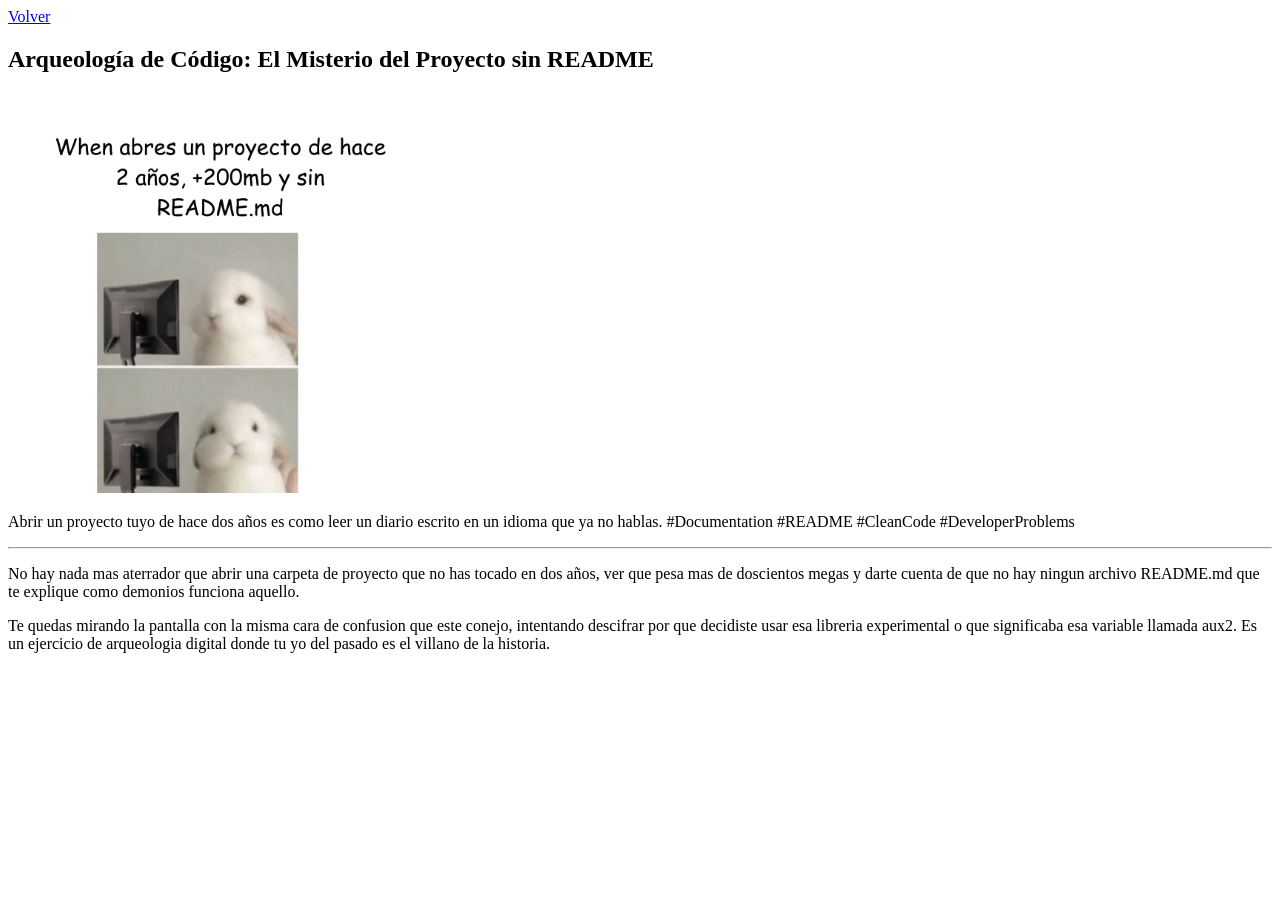
<file: posts/arqueologia-codigo-sin-readme/index.html>
<!DOCTYPE html><html lang="es"> <head><meta charset="utf-8"><title>Arqueología de Código: El Misterio del Proyecto sin README</title></head> <body> <a href="/">Volver</a> <article> <h1>Arqueología de Código: El Misterio del Proyecto sin README</h1> <img src="/images/content/sin-documentacion.png" alt="Un conejo blanco mirando con mucha confusion un monitor despues de abrir un proyecto antiguo sin documentacion." style="max-width: 400px;"> <p>Abrir un proyecto tuyo de hace dos años es como leer un diario escrito en un idioma que ya no hablas. #Documentation #README #CleanCode #DeveloperProblems</p> <hr> <p>No hay nada mas aterrador que abrir una carpeta de proyecto que no has tocado en dos años, ver que pesa mas de doscientos megas y darte cuenta de que no hay ningun archivo README.md que te explique como demonios funciona aquello.</p>
<p>Te quedas mirando la pantalla con la misma cara de confusion que este conejo, intentando descifrar por que decidiste usar esa libreria experimental o que significaba esa variable llamada aux2. Es un ejercicio de arqueologia digital donde tu yo del pasado es el villano de la historia.</p> </article> </body></html>
</file>
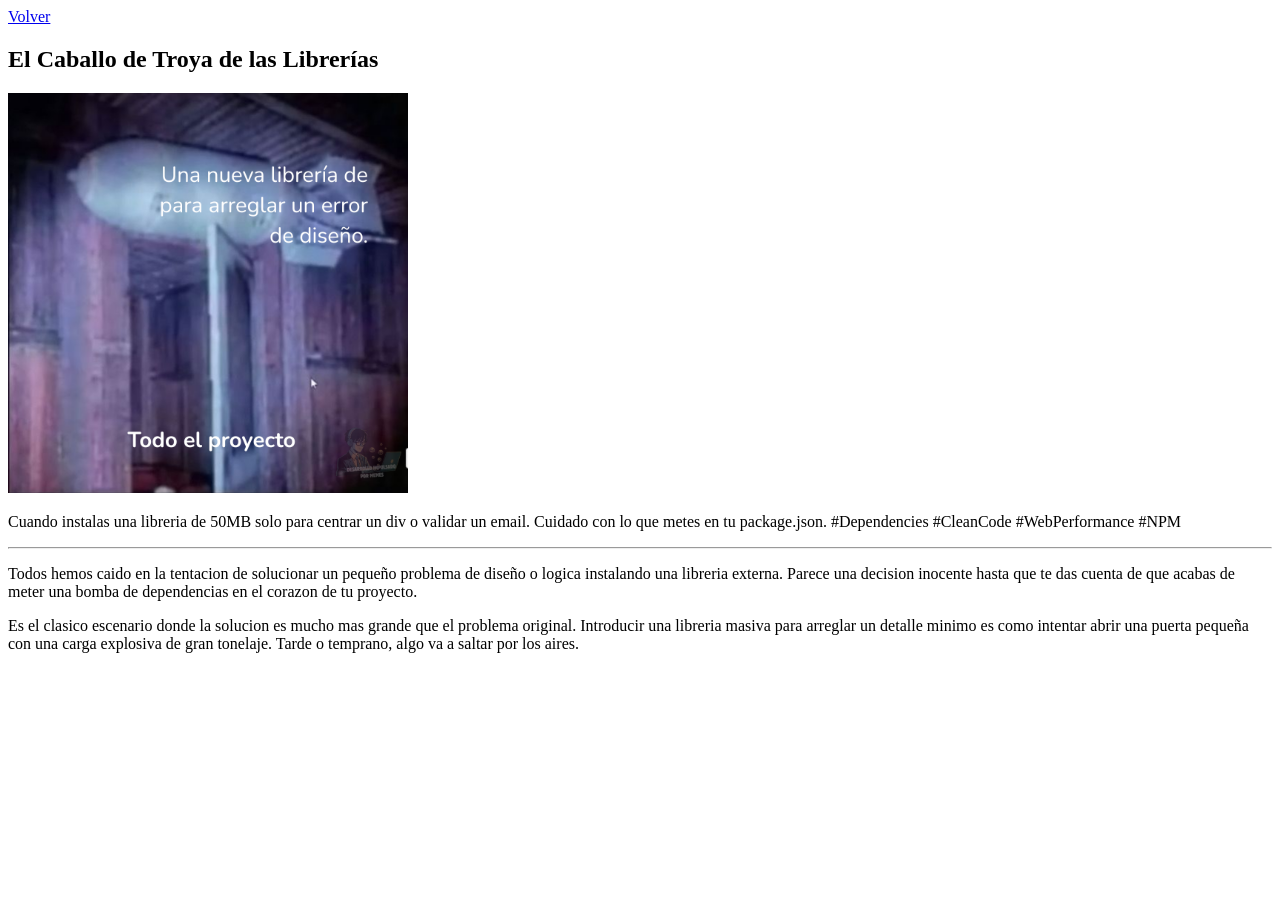
<file: posts/caballo-troya-librerias/index.html>
<!DOCTYPE html><html lang="es"> <head><meta charset="utf-8"><title>El Caballo de Troya de las Librerías</title></head> <body> <a href="/">Volver</a> <article> <h1>El Caballo de Troya de las Librerías</h1> <img src="/images/content/kabum-kabum.png" alt="Una bomba enorme colgada sobre una puerta de madera muy pequeña, con texto que indica que la bomba es una nueva libreria y la puerta es todo el proyecto." style="max-width: 400px;"> <p>Cuando instalas una libreria de 50MB solo para centrar un div o validar un email. Cuidado con lo que metes en tu package.json. #Dependencies #CleanCode #WebPerformance #NPM</p> <hr> <p>Todos hemos caido en la tentacion de solucionar un pequeño problema de diseño o logica instalando una libreria externa. Parece una decision inocente hasta que te das cuenta de que acabas de meter una bomba de dependencias en el corazon de tu proyecto.</p>
<p>Es el clasico escenario donde la solucion es mucho mas grande que el problema original. Introducir una libreria masiva para arreglar un detalle minimo es como intentar abrir una puerta pequeña con una carga explosiva de gran tonelaje. Tarde o temprano, algo va a saltar por los aires.</p> </article> </body></html>
</file>
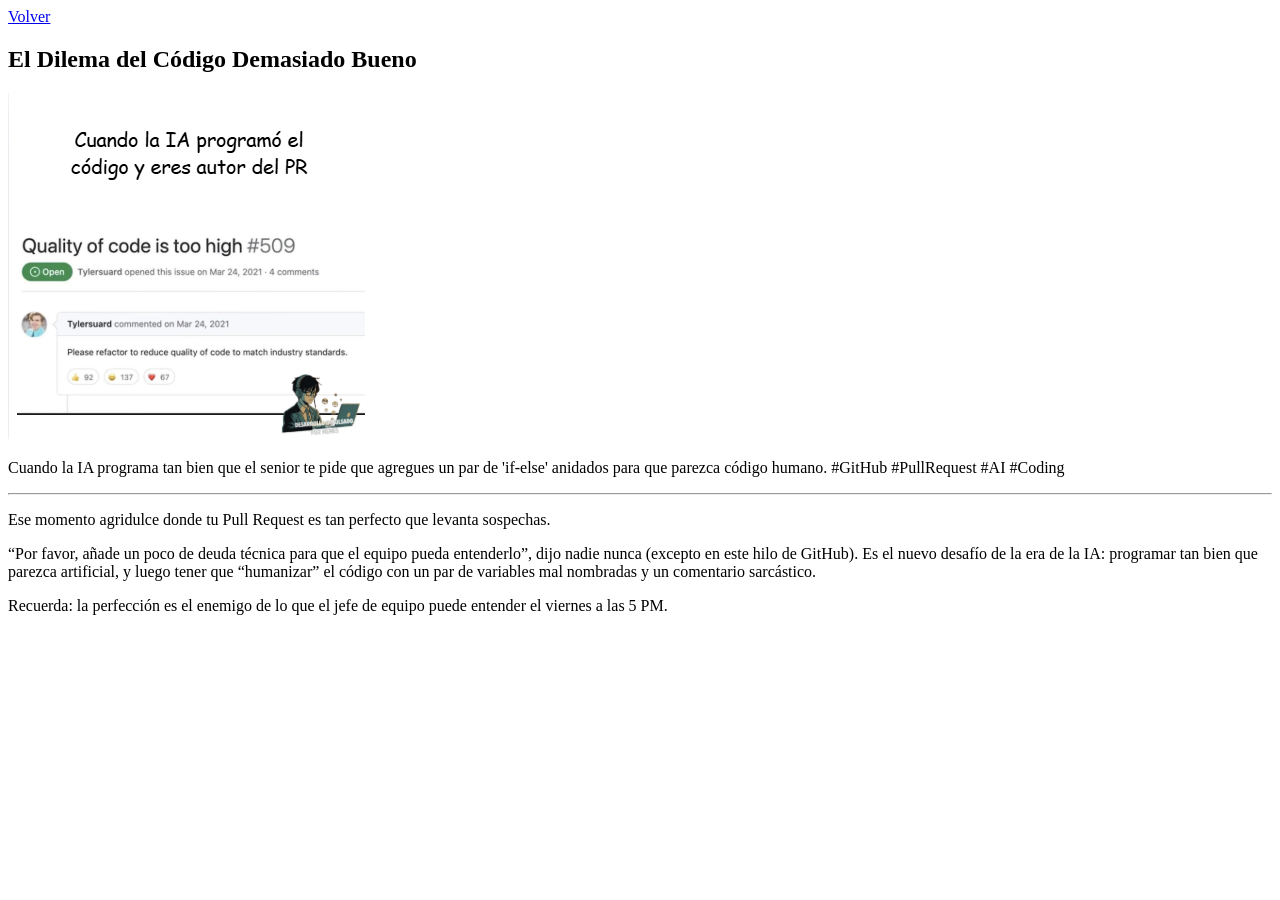
<file: posts/calidad-codigo-ia/index.html>
<!DOCTYPE html><html lang="es"> <head><meta charset="utf-8"><title>El Dilema del Código Demasiado Bueno</title></head> <body> <a href="/">Volver</a> <article> <h1>El Dilema del Código Demasiado Bueno</h1> <img src="/images/content/prs.png" alt="Un hilo de GitHub donde un usuario solicita refactorizar un código de alta calidad para que parezca más mediocre y se ajuste a los estándares de la industria." style="max-width: 400px;"> <p>Cuando la IA programa tan bien que el senior te pide que agregues un par de &#39;if-else&#39; anidados para que parezca código humano. #GitHub #PullRequest #AI #Coding</p> <hr> <p>Ese momento agridulce donde tu Pull Request es tan perfecto que levanta sospechas.</p>
<p>“Por favor, añade un poco de deuda técnica para que el equipo pueda entenderlo”, dijo nadie nunca (excepto en este hilo de GitHub). Es el nuevo desafío de la era de la IA: programar tan bien que parezca artificial, y luego tener que “humanizar” el código con un par de variables mal nombradas y un comentario sarcástico.</p>
<p>Recuerda: la perfección es el enemigo de lo que el jefe de equipo puede entender el viernes a las 5 PM.</p> </article> </body></html>
</file>
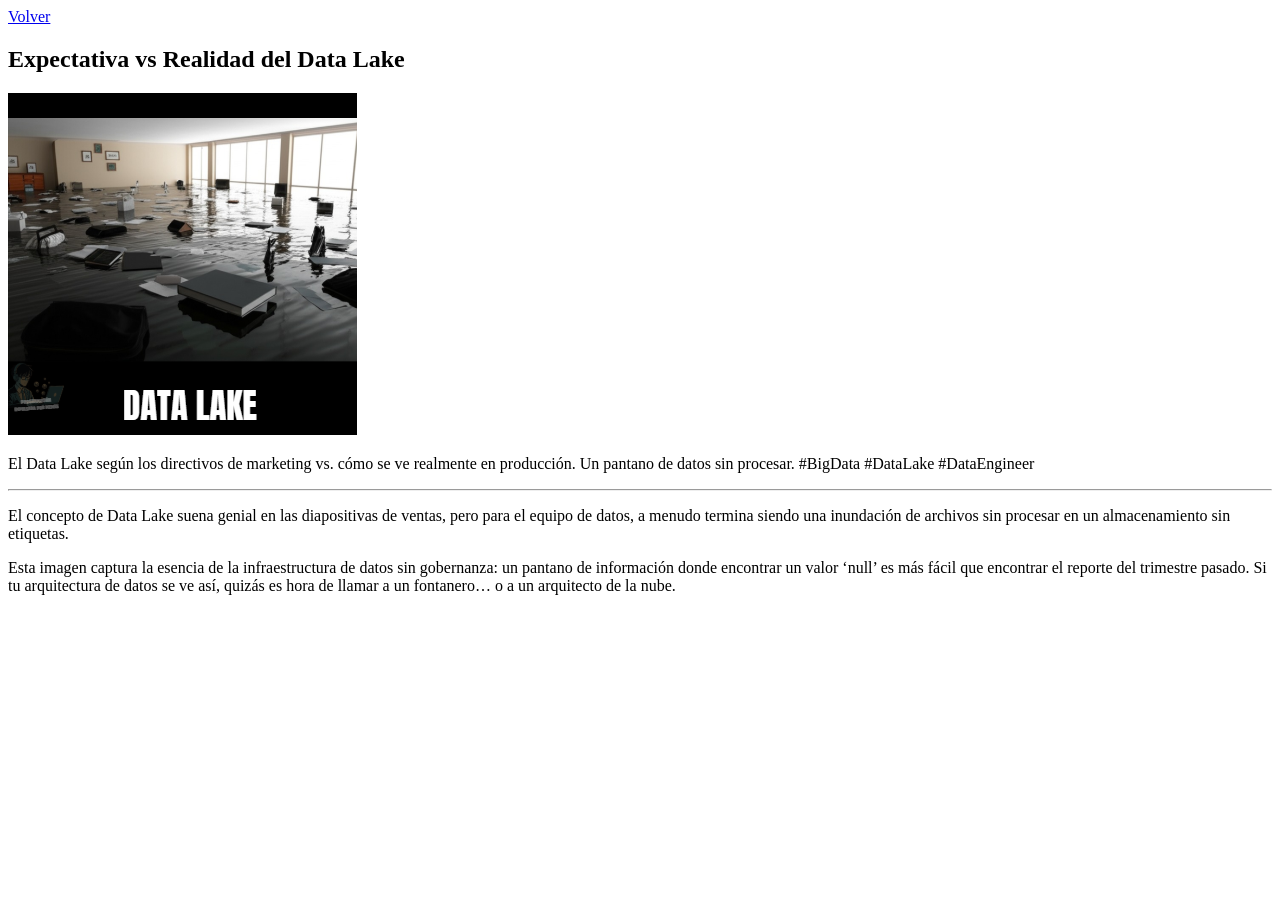
<file: posts/data-lake-realidad/index.html>
<!DOCTYPE html><html lang="es"> <head><meta charset="utf-8"><title>Expectativa vs Realidad del Data Lake</title></head> <body> <a href="/">Volver</a> <article> <h1>Expectativa vs Realidad del Data Lake</h1> <img src="/images/content/data_lake.png" alt="Una representación literal de un 'Data Lake' donde una oficina entera está inundada de agua oscura y llena de documentos flotando sin orden." style="max-width: 400px;"> <p>El Data Lake según los directivos de marketing vs. cómo se ve realmente en producción. Un pantano de datos sin procesar. #BigData #DataLake #DataEngineer</p> <hr> <p>El concepto de Data Lake suena genial en las diapositivas de ventas, pero para el equipo de datos, a menudo termina siendo una inundación de archivos sin procesar en un almacenamiento sin etiquetas.</p>
<p>Esta imagen captura la esencia de la infraestructura de datos sin gobernanza: un pantano de información donde encontrar un valor ‘null’ es más fácil que encontrar el reporte del trimestre pasado. Si tu arquitectura de datos se ve así, quizás es hora de llamar a un fontanero… o a un arquitecto de la nube.</p> </article> </body></html>
</file>
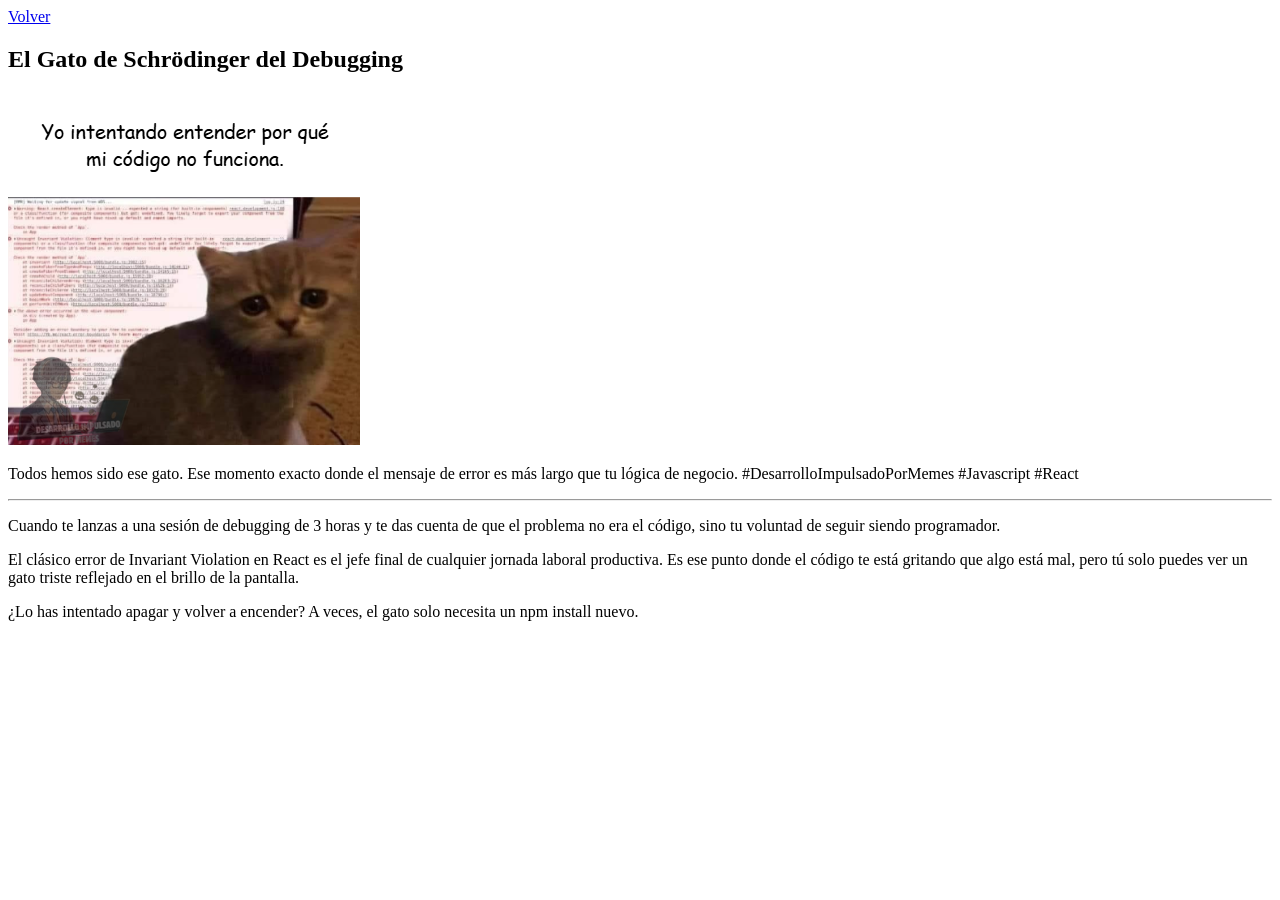
<file: posts/gato-debugging/index.html>
<!DOCTYPE html><html lang="es"> <head><meta charset="utf-8"><title>El Gato de Schrödinger del Debugging</title></head> <body> <a href="/">Volver</a> <article> <h1>El Gato de Schrödinger del Debugging</h1> <img src="/images/content/actual.png" alt="Un gato doméstico con expresión de tristeza frente a un monitor que muestra múltiples errores de 'Invariant Violation' y fallos de React." style="max-width: 400px;"> <p>Todos hemos sido ese gato. Ese momento exacto donde el mensaje de error es más largo que tu lógica de negocio. #DesarrolloImpulsadoPorMemes #Javascript #React</p> <hr> <p>Cuando te lanzas a una sesión de debugging de 3 horas y te das cuenta de que el problema no era el código, sino tu voluntad de seguir siendo programador.</p>
<p>El clásico error de Invariant Violation en React es el jefe final de cualquier jornada laboral productiva. Es ese punto donde el código te está gritando que algo está mal, pero tú solo puedes ver un gato triste reflejado en el brillo de la pantalla.</p>
<p>¿Lo has intentado apagar y volver a encender? A veces, el gato solo necesita un npm install nuevo.</p> </article> </body></html>
</file>
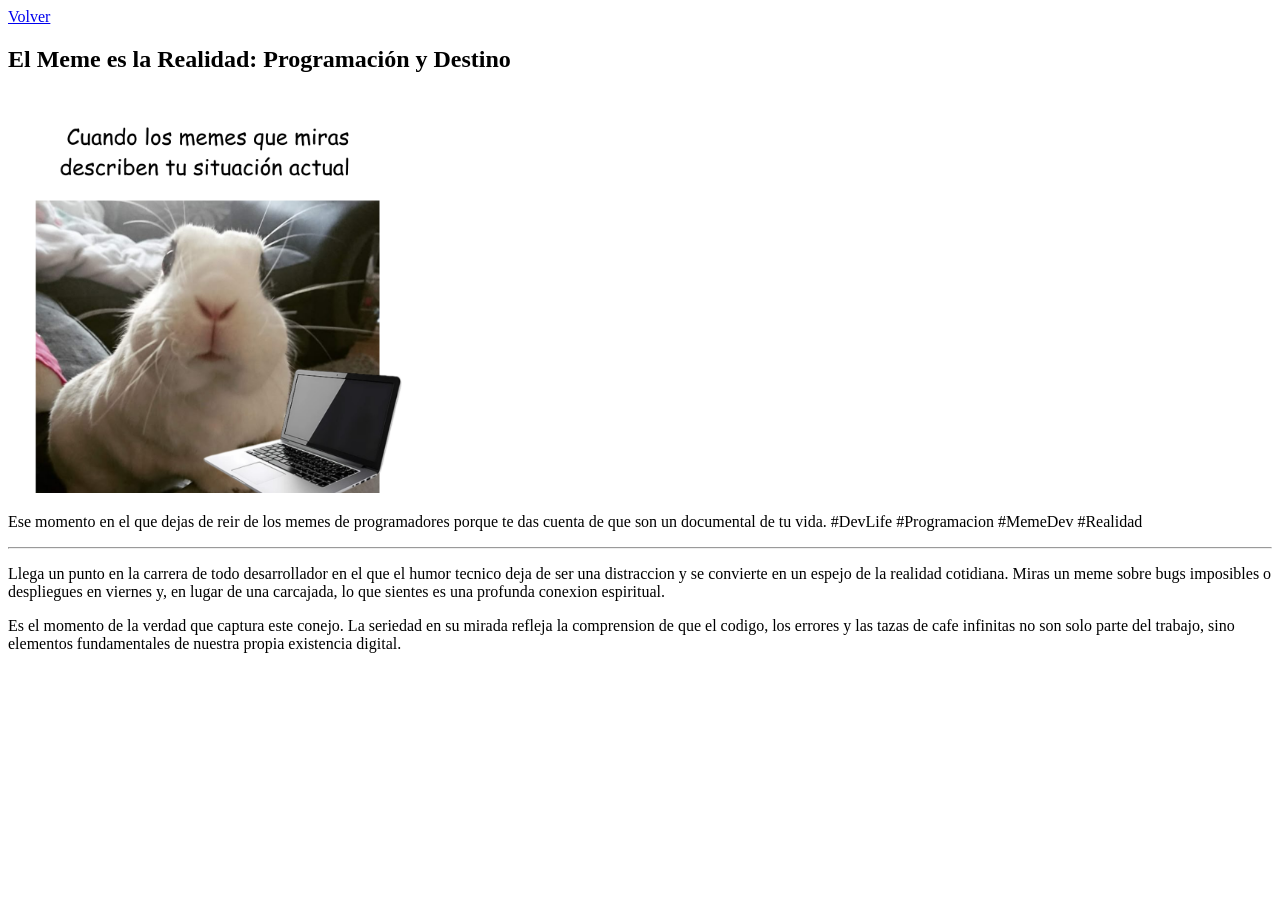
<file: posts/meme-es-la-realidad/index.html>
<!DOCTYPE html><html lang="es"> <head><meta charset="utf-8"><title>El Meme es la Realidad: Programación y Destino</title></head> <body> <a href="/">Volver</a> <article> <h1>El Meme es la Realidad: Programación y Destino</h1> <img src="/images/content/when-memes.png" alt="Un conejo con expresion muy seria y profunda mirando a la camara con un laptop al lado, dándose cuenta de la cruda realidad." style="max-width: 400px;"> <p>Ese momento en el que dejas de reir de los memes de programadores porque te das cuenta de que son un documental de tu vida. #DevLife #Programacion #MemeDev #Realidad</p> <hr> <p>Llega un punto en la carrera de todo desarrollador en el que el humor tecnico deja de ser una distraccion y se convierte en un espejo de la realidad cotidiana. Miras un meme sobre bugs imposibles o despliegues en viernes y, en lugar de una carcajada, lo que sientes es una profunda conexion espiritual.</p>
<p>Es el momento de la verdad que captura este conejo. La seriedad en su mirada refleja la comprension de que el codigo, los errores y las tazas de cafe infinitas no son solo parte del trabajo, sino elementos fundamentales de nuestra propia existencia digital.</p> </article> </body></html>
</file>
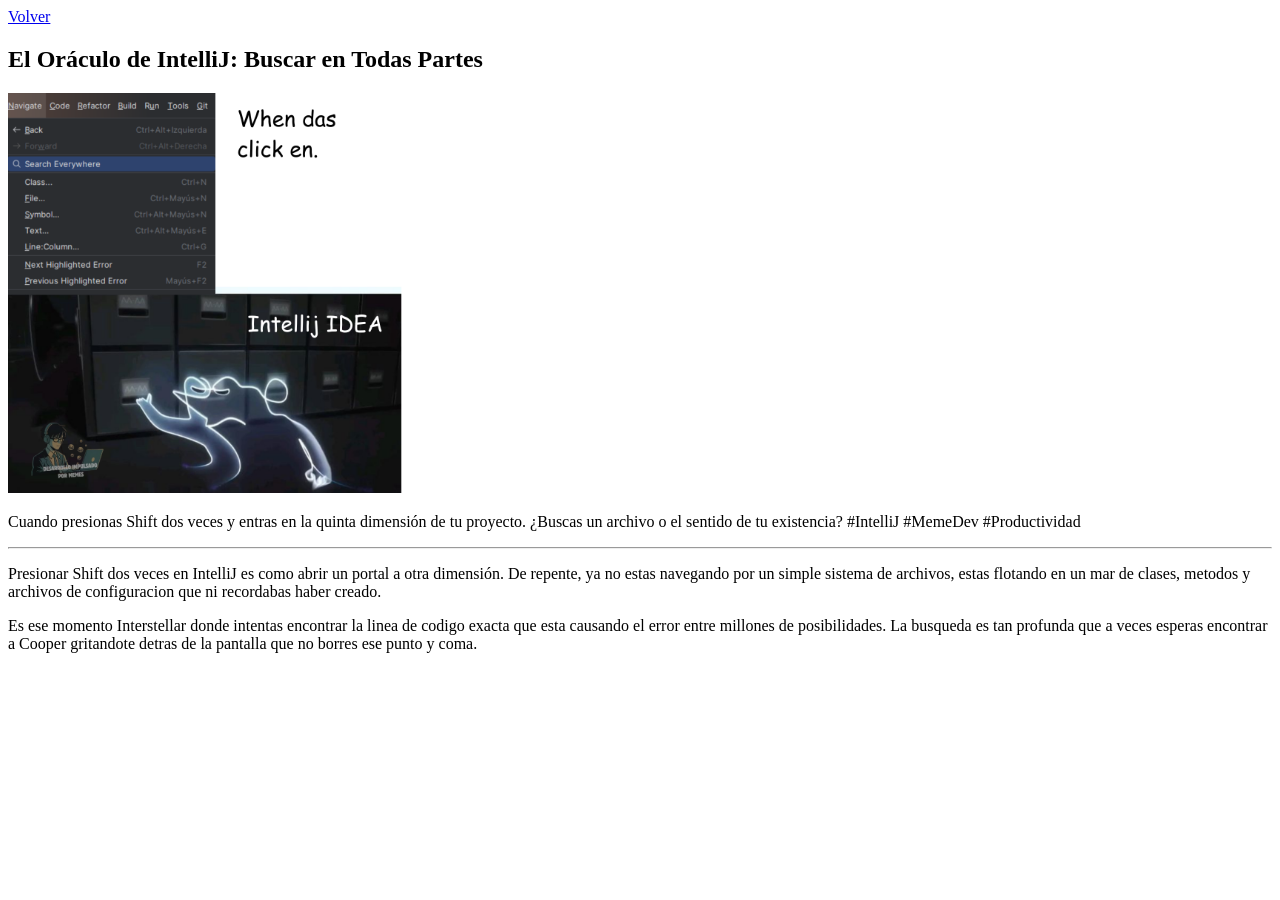
<file: posts/oraculo-intellij/index.html>
<!DOCTYPE html><html lang="es"> <head><meta charset="utf-8"><title>El Oráculo de IntelliJ: Buscar en Todas Partes</title></head> <body> <a href="/">Volver</a> <article> <h1>El Oráculo de IntelliJ: Buscar en Todas Partes</h1> <img src="/images/content/SEARCH.png" alt="Captura del menú 'Search Everywhere' de IntelliJ IDEA superpuesta con la escena del teseracto en Interstellar, donde Cooper busca desesperadamente entre los hilos del tiempo." style="max-width: 400px;"> <p>Cuando presionas Shift dos veces y entras en la quinta dimensión de tu proyecto. ¿Buscas un archivo o el sentido de tu existencia? #IntelliJ #MemeDev #Productividad</p> <hr> <p>Presionar Shift dos veces en IntelliJ es como abrir un portal a otra dimensión. De repente, ya no estas navegando por un simple sistema de archivos, estas flotando en un mar de clases, metodos y archivos de configuracion que ni recordabas haber creado.</p>
<p>Es ese momento Interstellar donde intentas encontrar la linea de codigo exacta que esta causando el error entre millones de posibilidades. La busqueda es tan profunda que a veces esperas encontrar a Cooper gritandote detras de la pantalla que no borres ese punto y coma.</p> </article> </body></html>
</file>
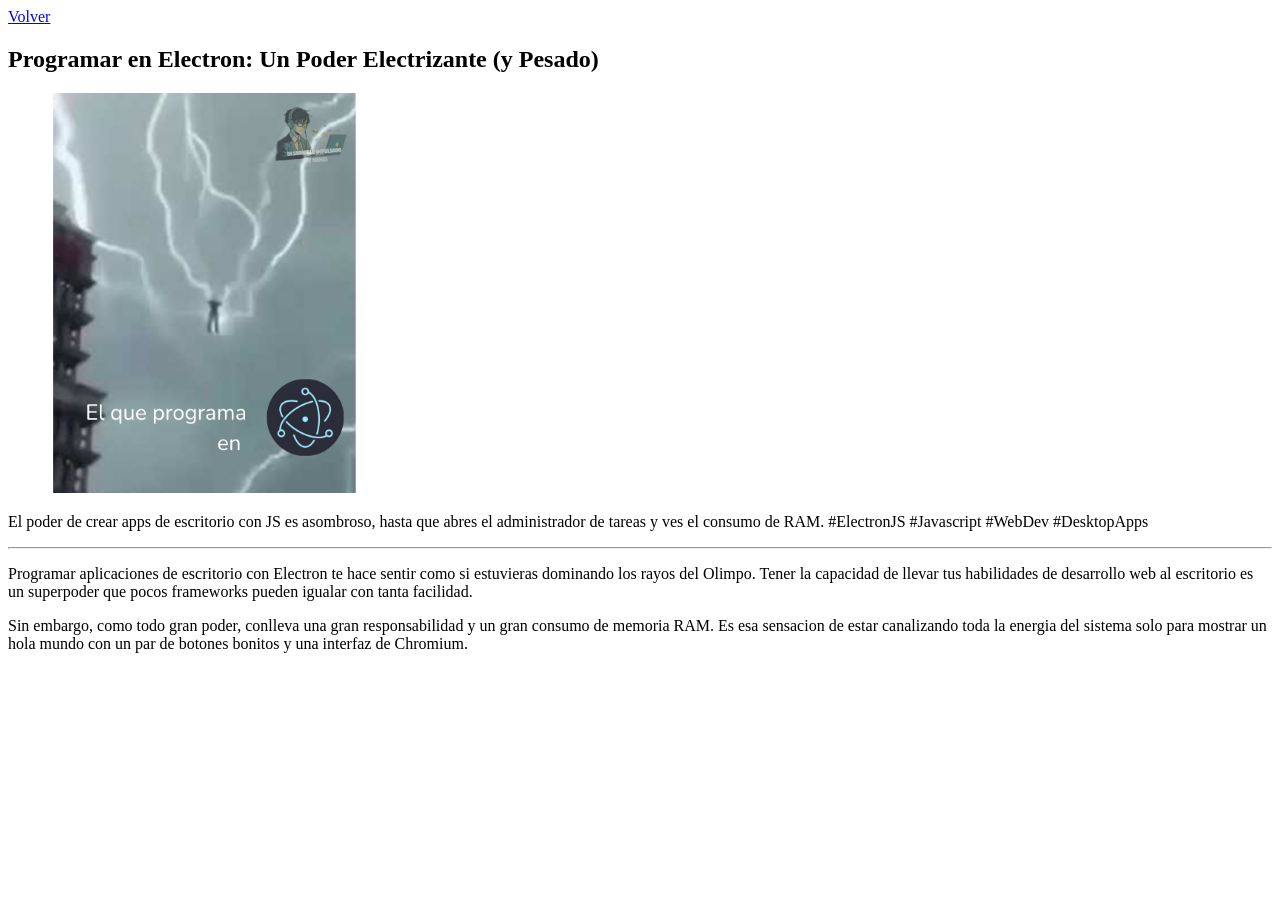
<file: posts/poder-electron-electrizante/index.html>
<!DOCTYPE html><html lang="es"> <head><meta charset="utf-8"><title>Programar en Electron: Un Poder Electrizante (y Pesado)</title></head> <body> <a href="/">Volver</a> <article> <h1>Programar en Electron: Un Poder Electrizante (y Pesado)</h1> <img src="/images/content/electron-be-like.png" alt="Un hombre de pie bajo un cielo tormentoso recibiendo multiples descargas electricas, con el logo de Electron JS al lado." style="max-width: 400px;"> <p>El poder de crear apps de escritorio con JS es asombroso, hasta que abres el administrador de tareas y ves el consumo de RAM. #ElectronJS #Javascript #WebDev #DesktopApps</p> <hr> <p>Programar aplicaciones de escritorio con Electron te hace sentir como si estuvieras dominando los rayos del Olimpo. Tener la capacidad de llevar tus habilidades de desarrollo web al escritorio es un superpoder que pocos frameworks pueden igualar con tanta facilidad.</p>
<p>Sin embargo, como todo gran poder, conlleva una gran responsabilidad y un gran consumo de memoria RAM. Es esa sensacion de estar canalizando toda la energia del sistema solo para mostrar un hola mundo con un par de botones bonitos y una interfaz de Chromium.</p> </article> </body></html>
</file>
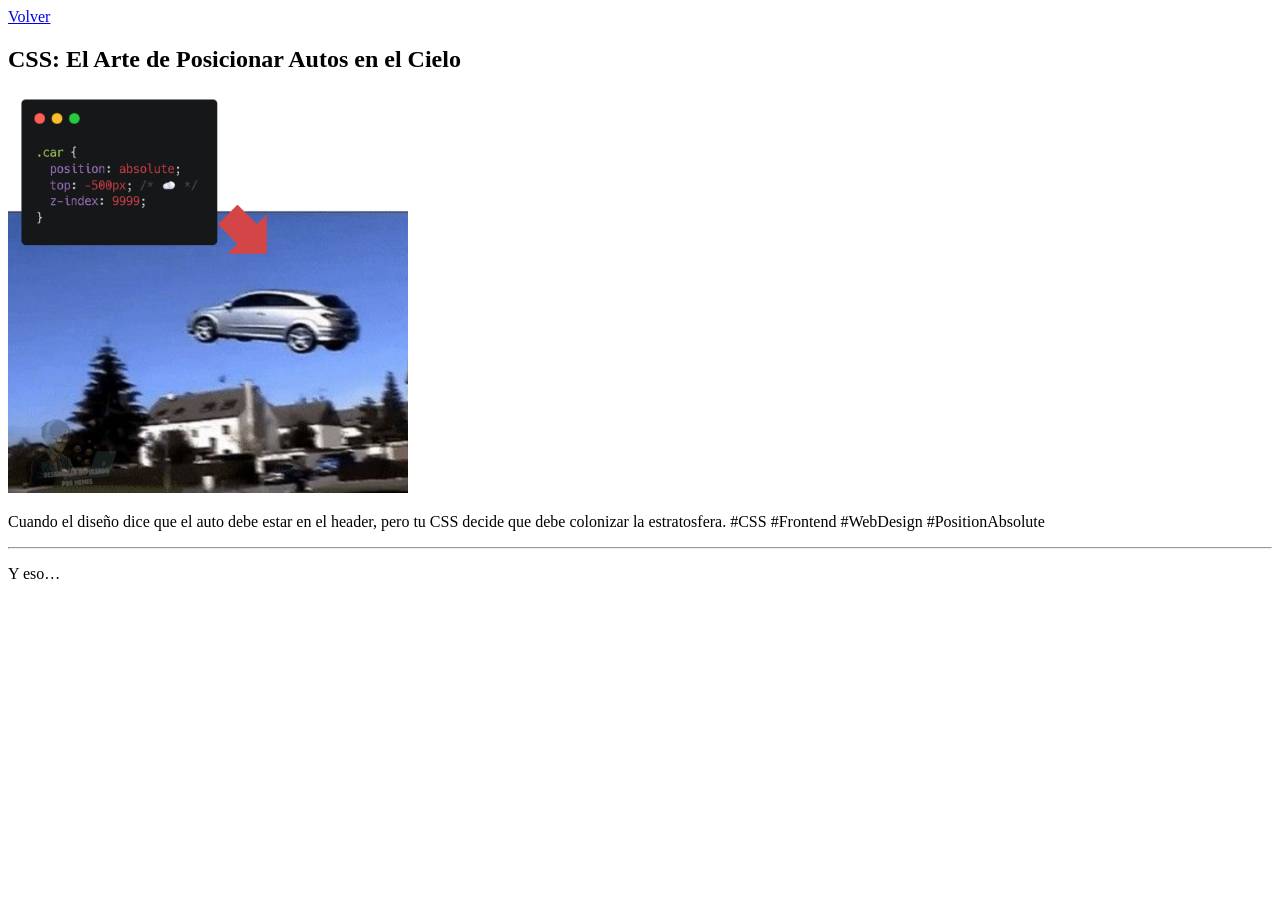
<file: posts/posicionando-autos-cielo/index.html>
<!DOCTYPE html><html lang="es"> <head><meta charset="utf-8"><title>CSS: El Arte de Posicionar Autos en el Cielo</title></head> <body> <a href="/">Volver</a> <article> <h1>CSS: El Arte de Posicionar Autos en el Cielo</h1> <img src="/images/content/css-codes-1.png" alt="Un fragmento de código CSS que muestra la clase .car con posición absoluta y un top de menos quinientos píxeles, junto a una imagen de un auto plateado flotando sobre un vecindario." style="max-width: 400px;"> <p>Cuando el diseño dice que el auto debe estar en el header, pero tu CSS decide que debe colonizar la estratosfera. #CSS #Frontend #WebDesign #PositionAbsolute</p> <hr> <p>Y eso…</p> </article> </body></html>
</file>
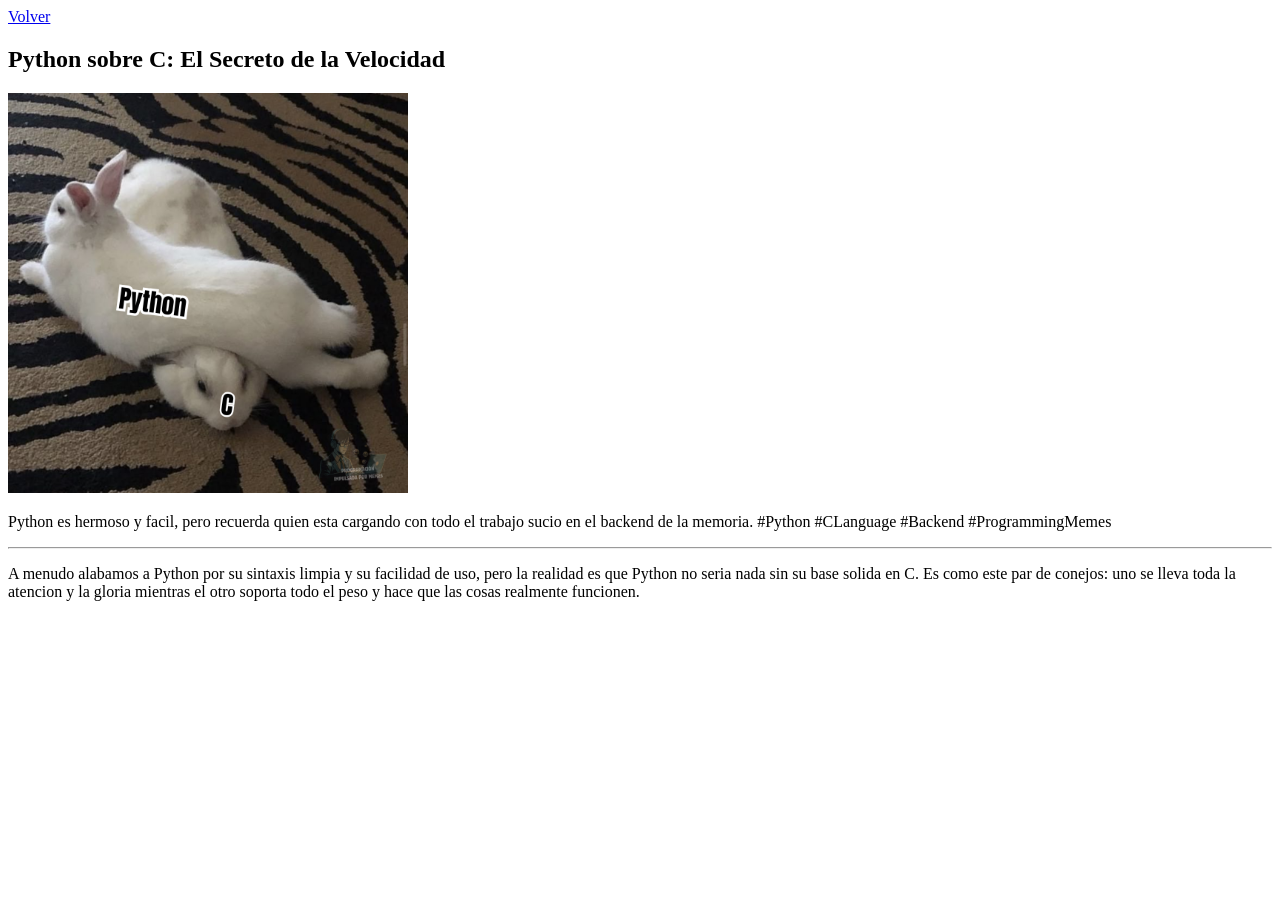
<file: posts/python-sobre-c-secreto/index.html>
<!DOCTYPE html><html lang="es"> <head><meta charset="utf-8"><title>Python sobre C: El Secreto de la Velocidad</title></head> <body> <a href="/">Volver</a> <article> <h1>Python sobre C: El Secreto de la Velocidad</h1> <img src="/images/content/python-c.png" alt="Dos conejos en una alfombra de piel de tigre, uno encima del otro. El de arriba tiene la etiqueta Python y el de abajo la etiqueta C." style="max-width: 400px;"> <p>Python es hermoso y facil, pero recuerda quien esta cargando con todo el trabajo sucio en el backend de la memoria. #Python #CLanguage #Backend #ProgrammingMemes</p> <hr> <p>A menudo alabamos a Python por su sintaxis limpia y su facilidad de uso, pero la realidad es que Python no seria nada sin su base solida en C. Es como este par de conejos: uno se lleva toda la atencion y la gloria mientras el otro soporta todo el peso y hace que las cosas realmente funcionen.</p> </article> </body></html>
</file>
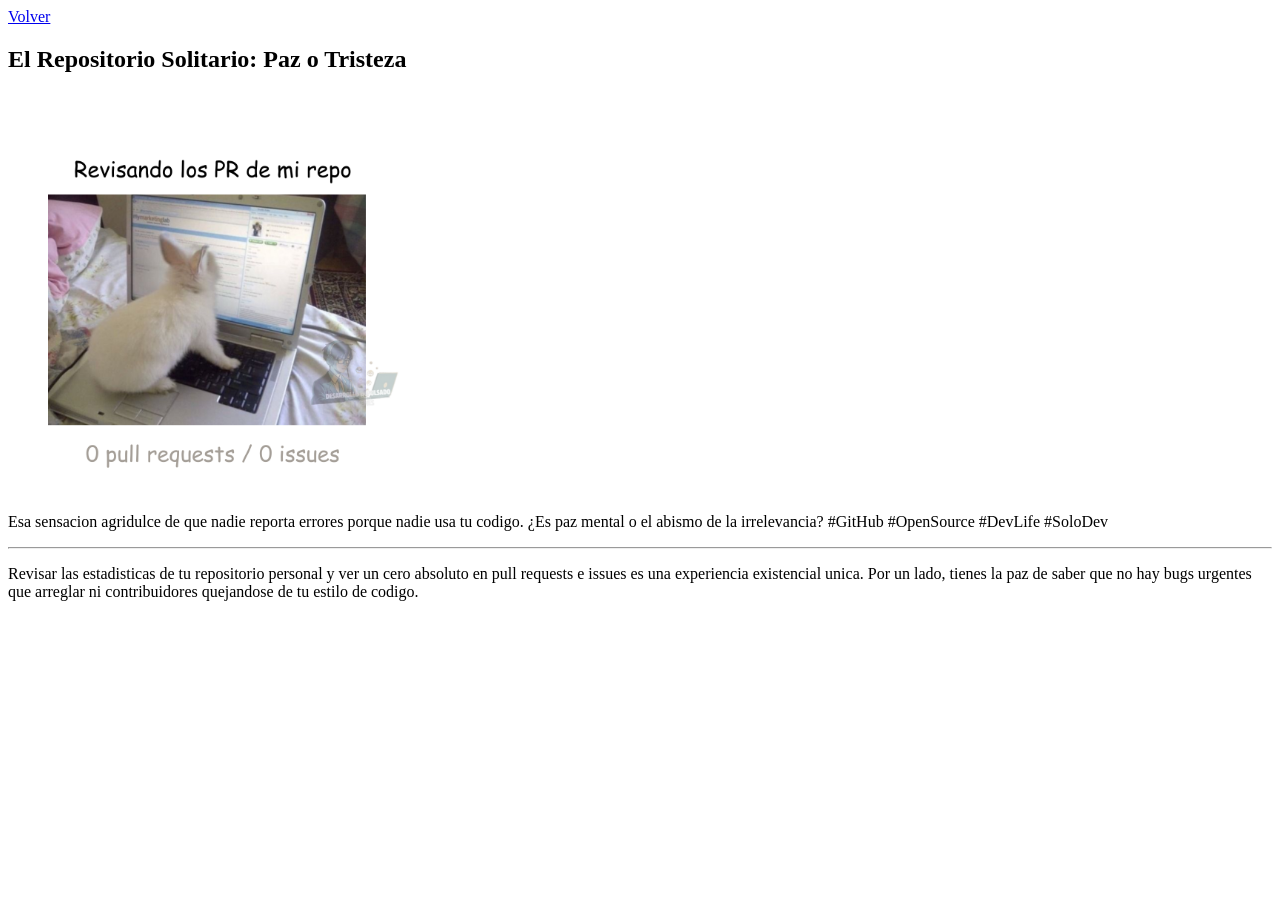
<file: posts/repositorio-solitario/index.html>
<!DOCTYPE html><html lang="es"> <head><meta charset="utf-8"><title>El Repositorio Solitario: Paz o Tristeza</title></head> <body> <a href="/">Volver</a> <article> <h1>El Repositorio Solitario: Paz o Tristeza</h1> <img src="/images/content/no-prs.png" alt="Un pequeño conejo blanco frente a un laptop con una pantalla que dice 0 pull requests y 0 issues." style="max-width: 400px;"> <p>Esa sensacion agridulce de que nadie reporta errores porque nadie usa tu codigo. ¿Es paz mental o el abismo de la irrelevancia? #GitHub #OpenSource #DevLife #SoloDev</p> <hr> <p>Revisar las estadisticas de tu repositorio personal y ver un cero absoluto en pull requests e issues es una experiencia existencial unica. Por un lado, tienes la paz de saber que no hay bugs urgentes que arreglar ni contribuidores quejandose de tu estilo de codigo.</p> </article> </body></html>
</file>
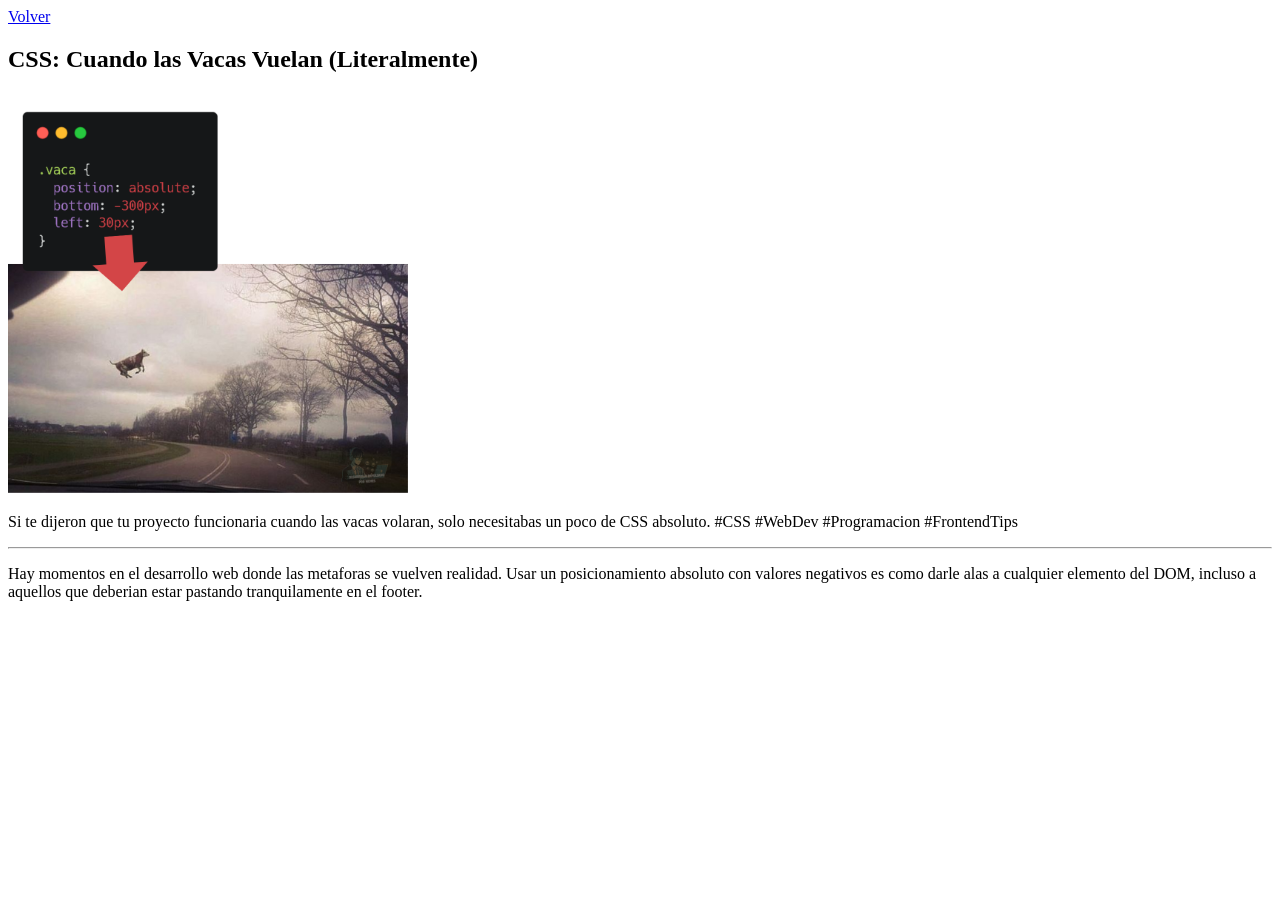
<file: posts/vacas-vuelan-css/index.html>
<!DOCTYPE html><html lang="es"> <head><meta charset="utf-8"><title>CSS: Cuando las Vacas Vuelan (Literalmente)</title></head> <body> <a href="/">Volver</a> <article> <h1>CSS: Cuando las Vacas Vuelan (Literalmente)</h1> <img src="/images/content/css-codes-2.png" alt="Código CSS con la clase .vaca posicionada de forma absoluta con un bottom negativo, acompañado de una foto de una vaca volando en medio de un campo." style="max-width: 400px;"> <p>Si te dijeron que tu proyecto funcionaria cuando las vacas volaran, solo necesitabas un poco de CSS absoluto. #CSS #WebDev #Programacion #FrontendTips</p> <hr> <p>Hay momentos en el desarrollo web donde las metaforas se vuelven realidad. Usar un posicionamiento absoluto con valores negativos es como darle alas a cualquier elemento del DOM, incluso a aquellos que deberian estar pastando tranquilamente en el footer.</p> </article> </body></html>
</file>
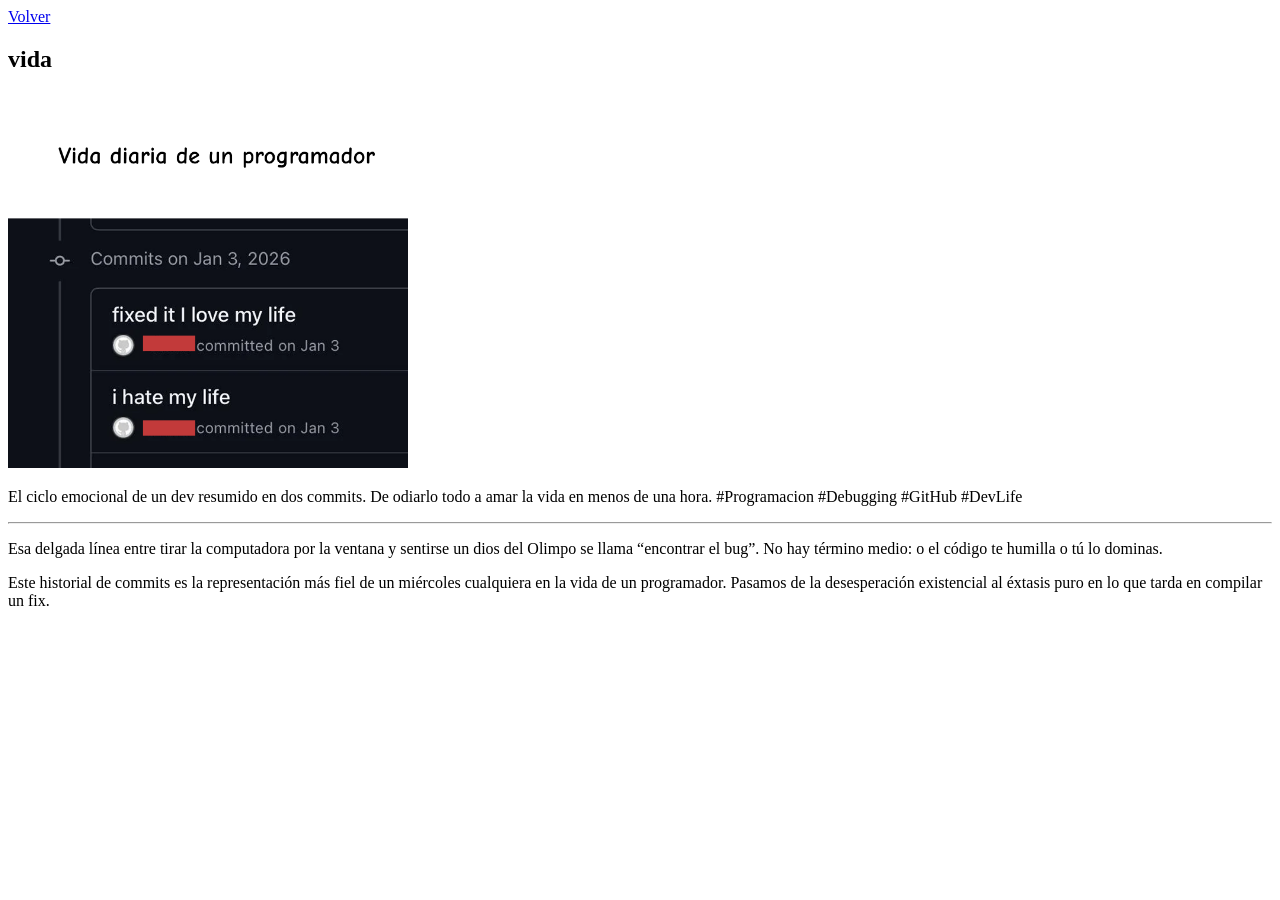
<file: posts/vida/index.html>
<!DOCTYPE html><html lang="es"> <head><meta charset="utf-8"><title>vida</title></head> <body> <a href="/">Volver</a> <article> <h1>vida</h1> <img src="/images/content/vida.png" alt="Un historial de commits en GitHub que muestra dos mensajes contradictorios en el mismo día: 'i hate my life' seguido de 'fixed it I love my life', representando el ciclo emocional del programador." style="max-width: 400px;"> <p>El ciclo emocional de un dev resumido en dos commits. De odiarlo todo a amar la vida en menos de una hora. #Programacion #Debugging #GitHub #DevLife</p> <hr> <p>Esa delgada línea entre tirar la computadora por la ventana y sentirse un dios del Olimpo se llama “encontrar el bug”. No hay término medio: o el código te humilla o tú lo dominas.</p>
<p>Este historial de commits es la representación más fiel de un miércoles cualquiera en la vida de un programador. Pasamos de la desesperación existencial al éxtasis puro en lo que tarda en compilar un fix.</p> </article> </body></html>
</file>
